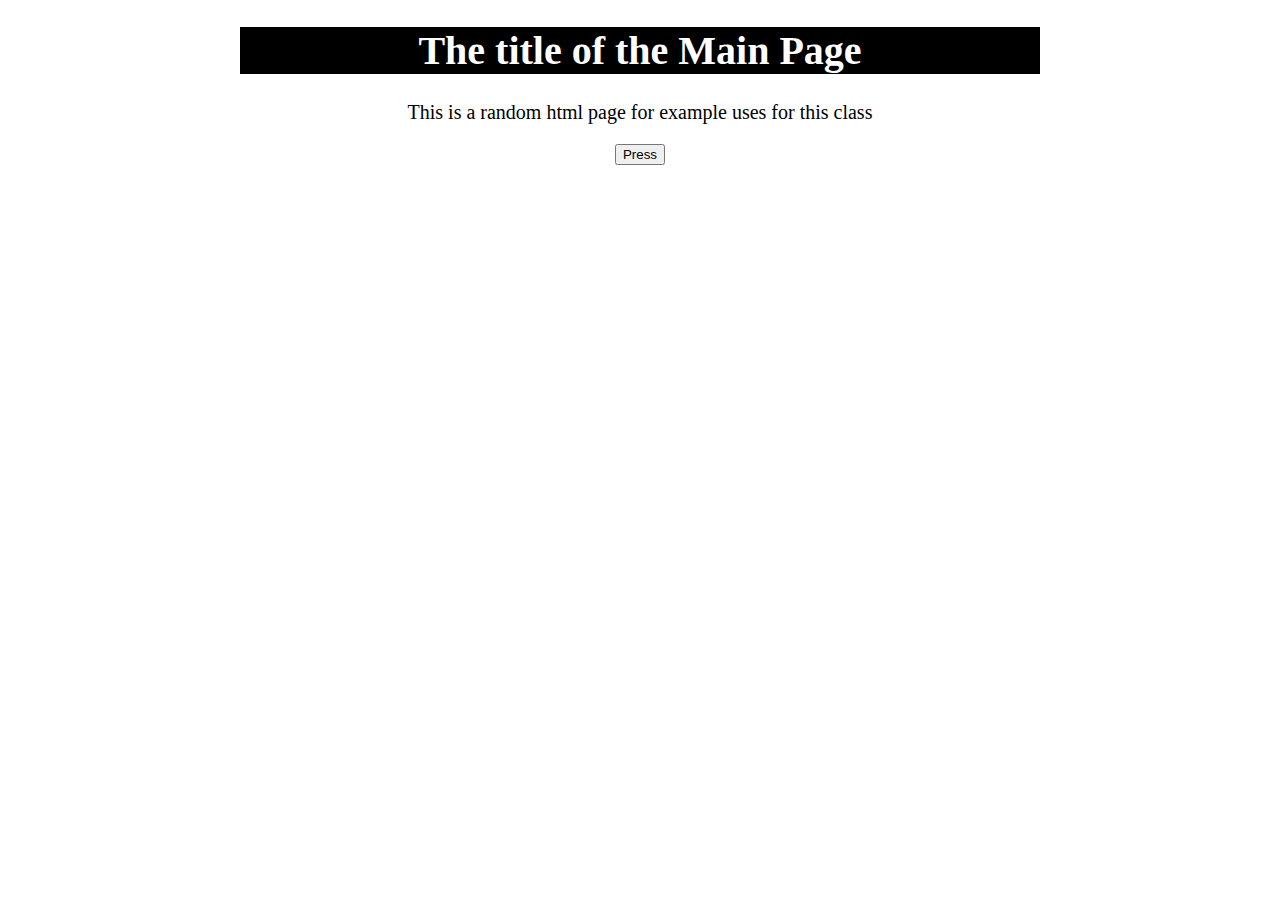
<file: index.html>
<!--letting browser know this is HTML -->
<!DOCTYPE html>
<!--open html bracket-->
<html>
  <!-- opening of head-->
  <head>
    <title>HTML.CSS.DOC</title>
  <!--connects CSS and JS document-->
  <link rel="stylesheet" href="index.css">
  <script src="index.js"></script>
  <!--closing of head-->
  </head>
<!--div tag helps group as well the # to specify what to edit or change-->
<div id="group">
<!--What the html will display-->
<body>
  <h1>The title of the Main Page</h1>
  <!--paragraph...nothing more-->
  <p> This is a random html page for example uses for this class</p>
  <center><button onclick="triggered()">Press</button></center>
</body>
</div>
</html>
<!--this is where html tag end or is closed-->
</file>
<file: index.css>
/*stylizes the name selector through the use of decloration*/
#group {
  margin-left: auto;
  margin-right: auto;
  width: 800px;
}
/* things shown on the bottom are stylizing all of the selectors*/
h1 {
  margin-left: auto;
  margin-right: auto;
  text-align: center;
  background-color: black;
  color: white;
  font-size: 40px;
}
p {
   margin-left: auto;
  margin-right: auto;
  text-align: center;
  font-size: 20px;
}
</file>
